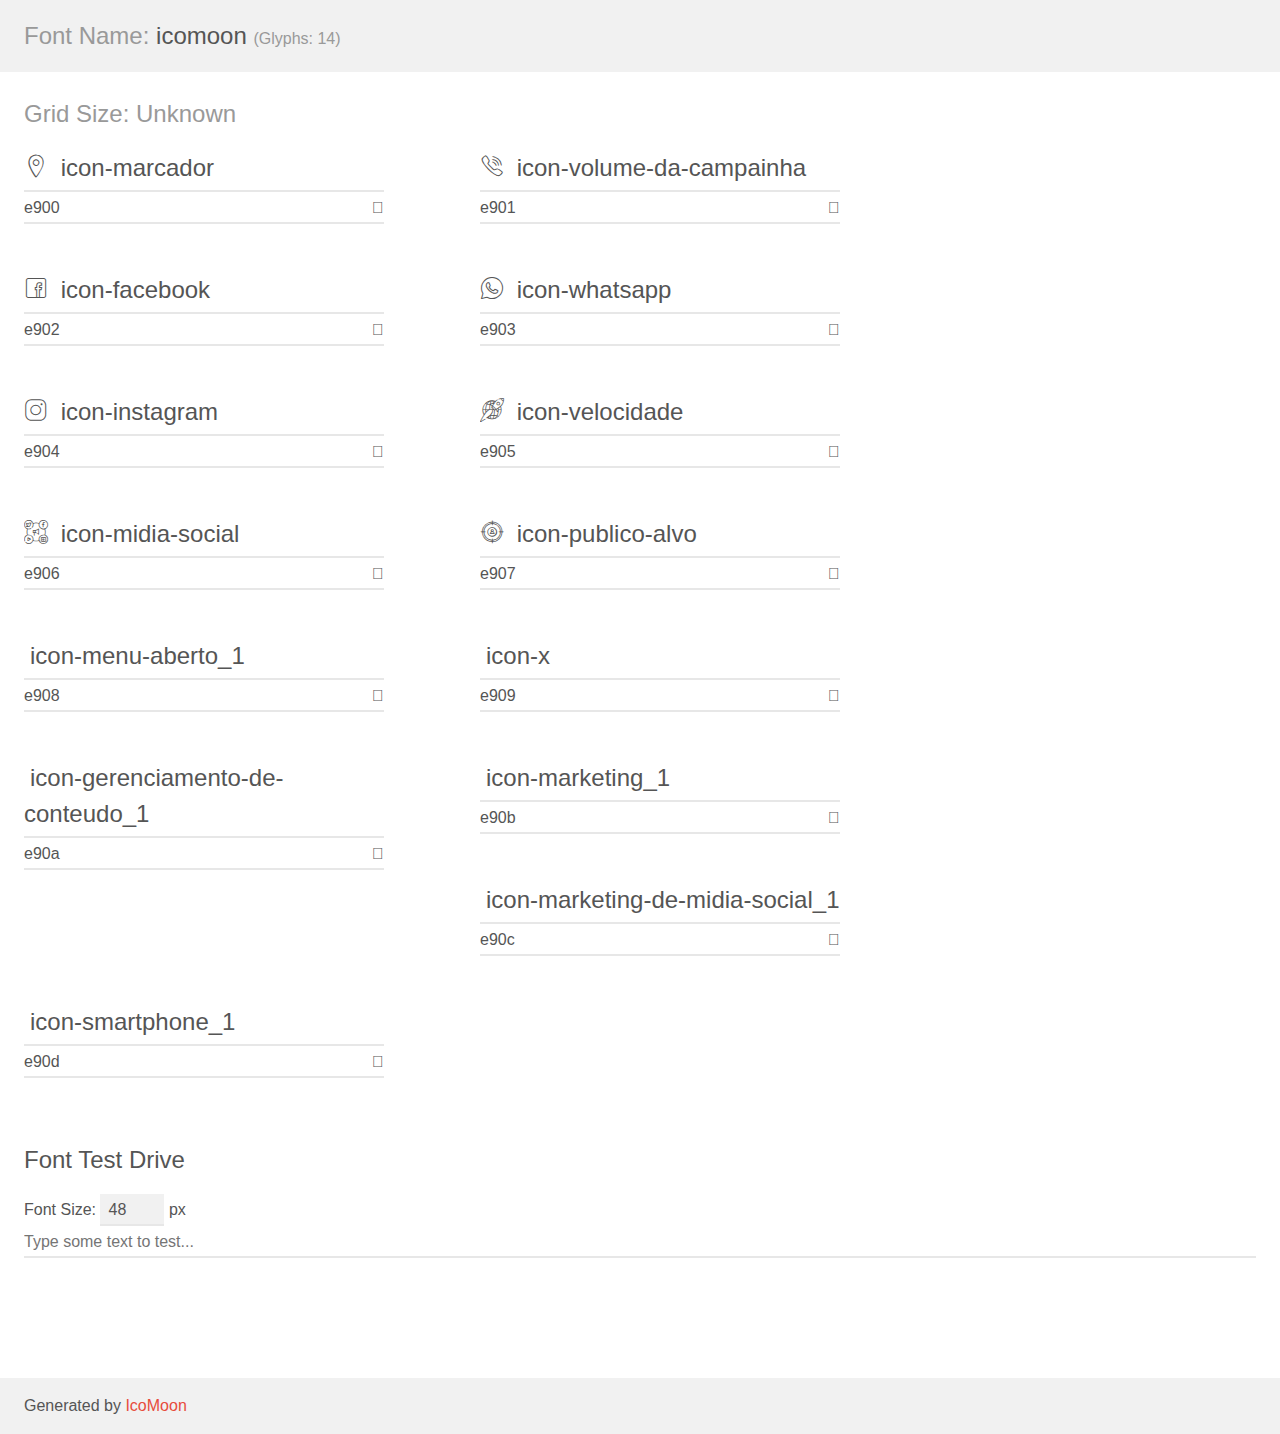
<file: assets/fonts/demo.html>
<!doctype html>
<html>
<head>
    <meta charset="utf-8">
    <title>IcoMoon Demo</title>
    <meta name="description" content="An Icon Font Generated By IcoMoon.io">
    <meta name="viewport" content="width=device-width, initial-scale=1">
    <link rel="stylesheet" href="demo-files/demo.css">
    <link rel="stylesheet" href="style.css"></head>
<body>
    <div class="bgc1 clearfix">
        <h1 class="mhmm mvm"><span class="fgc1">Font Name:</span> icomoon <small class="fgc1">(Glyphs:&nbsp;14)</small></h1>
    </div>
    <div class="clearfix mhl ptl">
        <h1 class="mvm mtn fgc1">Grid Size: Unknown</h1>
        <div class="glyph fs1">
            <div class="clearfix bshadow0 pbs">
                <span class="icon-marcador"></span>
                <span class="mls"> icon-marcador</span>
            </div>
            <fieldset class="fs0 size1of1 clearfix hidden-false">
                <input type="text" readonly value="e900" class="unit size1of2" />
                <input type="text" maxlength="1" readonly value="&#xe900;" class="unitRight size1of2 talign-right" />
            </fieldset>
            <div class="fs0 bshadow0 clearfix hidden-true">
                <span class="unit pvs fgc1">liga: </span>
                <input type="text" readonly value="" class="liga unitRight" />
            </div>
        </div>
        <div class="glyph fs1">
            <div class="clearfix bshadow0 pbs">
                <span class="icon-volume-da-campainha"></span>
                <span class="mls"> icon-volume-da-campainha</span>
            </div>
            <fieldset class="fs0 size1of1 clearfix hidden-false">
                <input type="text" readonly value="e901" class="unit size1of2" />
                <input type="text" maxlength="1" readonly value="&#xe901;" class="unitRight size1of2 talign-right" />
            </fieldset>
            <div class="fs0 bshadow0 clearfix hidden-true">
                <span class="unit pvs fgc1">liga: </span>
                <input type="text" readonly value="" class="liga unitRight" />
            </div>
        </div>
        <div class="glyph fs1">
            <div class="clearfix bshadow0 pbs">
                <span class="icon-facebook"></span>
                <span class="mls"> icon-facebook</span>
            </div>
            <fieldset class="fs0 size1of1 clearfix hidden-false">
                <input type="text" readonly value="e902" class="unit size1of2" />
                <input type="text" maxlength="1" readonly value="&#xe902;" class="unitRight size1of2 talign-right" />
            </fieldset>
            <div class="fs0 bshadow0 clearfix hidden-true">
                <span class="unit pvs fgc1">liga: </span>
                <input type="text" readonly value="" class="liga unitRight" />
            </div>
        </div>
        <div class="glyph fs1">
            <div class="clearfix bshadow0 pbs">
                <span class="icon-whatsapp"></span>
                <span class="mls"> icon-whatsapp</span>
            </div>
            <fieldset class="fs0 size1of1 clearfix hidden-false">
                <input type="text" readonly value="e903" class="unit size1of2" />
                <input type="text" maxlength="1" readonly value="&#xe903;" class="unitRight size1of2 talign-right" />
            </fieldset>
            <div class="fs0 bshadow0 clearfix hidden-true">
                <span class="unit pvs fgc1">liga: </span>
                <input type="text" readonly value="" class="liga unitRight" />
            </div>
        </div>
        <div class="glyph fs1">
            <div class="clearfix bshadow0 pbs">
                <span class="icon-instagram"></span>
                <span class="mls"> icon-instagram</span>
            </div>
            <fieldset class="fs0 size1of1 clearfix hidden-false">
                <input type="text" readonly value="e904" class="unit size1of2" />
                <input type="text" maxlength="1" readonly value="&#xe904;" class="unitRight size1of2 talign-right" />
            </fieldset>
            <div class="fs0 bshadow0 clearfix hidden-true">
                <span class="unit pvs fgc1">liga: </span>
                <input type="text" readonly value="" class="liga unitRight" />
            </div>
        </div>
        <div class="glyph fs1">
            <div class="clearfix bshadow0 pbs">
                <span class="icon-velocidade"></span>
                <span class="mls"> icon-velocidade</span>
            </div>
            <fieldset class="fs0 size1of1 clearfix hidden-false">
                <input type="text" readonly value="e905" class="unit size1of2" />
                <input type="text" maxlength="1" readonly value="&#xe905;" class="unitRight size1of2 talign-right" />
            </fieldset>
            <div class="fs0 bshadow0 clearfix hidden-true">
                <span class="unit pvs fgc1">liga: </span>
                <input type="text" readonly value="" class="liga unitRight" />
            </div>
        </div>
        <div class="glyph fs1">
            <div class="clearfix bshadow0 pbs">
                <span class="icon-midia-social"></span>
                <span class="mls"> icon-midia-social</span>
            </div>
            <fieldset class="fs0 size1of1 clearfix hidden-false">
                <input type="text" readonly value="e906" class="unit size1of2" />
                <input type="text" maxlength="1" readonly value="&#xe906;" class="unitRight size1of2 talign-right" />
            </fieldset>
            <div class="fs0 bshadow0 clearfix hidden-true">
                <span class="unit pvs fgc1">liga: </span>
                <input type="text" readonly value="" class="liga unitRight" />
            </div>
        </div>
        <div class="glyph fs1">
            <div class="clearfix bshadow0 pbs">
                <span class="icon-publico-alvo"></span>
                <span class="mls"> icon-publico-alvo</span>
            </div>
            <fieldset class="fs0 size1of1 clearfix hidden-false">
                <input type="text" readonly value="e907" class="unit size1of2" />
                <input type="text" maxlength="1" readonly value="&#xe907;" class="unitRight size1of2 talign-right" />
            </fieldset>
            <div class="fs0 bshadow0 clearfix hidden-true">
                <span class="unit pvs fgc1">liga: </span>
                <input type="text" readonly value="" class="liga unitRight" />
            </div>
        </div>
        <div class="glyph fs1">
            <div class="clearfix bshadow0 pbs">
                <span class="icon-menu-aberto_1"></span>
                <span class="mls"> icon-menu-aberto_1</span>
            </div>
            <fieldset class="fs0 size1of1 clearfix hidden-false">
                <input type="text" readonly value="e908" class="unit size1of2" />
                <input type="text" maxlength="1" readonly value="&#xe908;" class="unitRight size1of2 talign-right" />
            </fieldset>
            <div class="fs0 bshadow0 clearfix hidden-true">
                <span class="unit pvs fgc1">liga: </span>
                <input type="text" readonly value="" class="liga unitRight" />
            </div>
        </div>
        <div class="glyph fs1">
            <div class="clearfix bshadow0 pbs">
                <span class="icon-x"></span>
                <span class="mls"> icon-x</span>
            </div>
            <fieldset class="fs0 size1of1 clearfix hidden-false">
                <input type="text" readonly value="e909" class="unit size1of2" />
                <input type="text" maxlength="1" readonly value="&#xe909;" class="unitRight size1of2 talign-right" />
            </fieldset>
            <div class="fs0 bshadow0 clearfix hidden-true">
                <span class="unit pvs fgc1">liga: </span>
                <input type="text" readonly value="" class="liga unitRight" />
            </div>
        </div>
        <div class="glyph fs1">
            <div class="clearfix bshadow0 pbs">
                <span class="icon-gerenciamento-de-conteudo_1"></span>
                <span class="mls"> icon-gerenciamento-de-conteudo_1</span>
            </div>
            <fieldset class="fs0 size1of1 clearfix hidden-false">
                <input type="text" readonly value="e90a" class="unit size1of2" />
                <input type="text" maxlength="1" readonly value="&#xe90a;" class="unitRight size1of2 talign-right" />
            </fieldset>
            <div class="fs0 bshadow0 clearfix hidden-true">
                <span class="unit pvs fgc1">liga: </span>
                <input type="text" readonly value="" class="liga unitRight" />
            </div>
        </div>
        <div class="glyph fs1">
            <div class="clearfix bshadow0 pbs">
                <span class="icon-marketing_1"></span>
                <span class="mls"> icon-marketing_1</span>
            </div>
            <fieldset class="fs0 size1of1 clearfix hidden-false">
                <input type="text" readonly value="e90b" class="unit size1of2" />
                <input type="text" maxlength="1" readonly value="&#xe90b;" class="unitRight size1of2 talign-right" />
            </fieldset>
            <div class="fs0 bshadow0 clearfix hidden-true">
                <span class="unit pvs fgc1">liga: </span>
                <input type="text" readonly value="" class="liga unitRight" />
            </div>
        </div>
        <div class="glyph fs1">
            <div class="clearfix bshadow0 pbs">
                <span class="icon-marketing-de-midia-social_1"></span>
                <span class="mls"> icon-marketing-de-midia-social_1</span>
            </div>
            <fieldset class="fs0 size1of1 clearfix hidden-false">
                <input type="text" readonly value="e90c" class="unit size1of2" />
                <input type="text" maxlength="1" readonly value="&#xe90c;" class="unitRight size1of2 talign-right" />
            </fieldset>
            <div class="fs0 bshadow0 clearfix hidden-true">
                <span class="unit pvs fgc1">liga: </span>
                <input type="text" readonly value="" class="liga unitRight" />
            </div>
        </div>
        <div class="glyph fs1">
            <div class="clearfix bshadow0 pbs">
                <span class="icon-smartphone_1"></span>
                <span class="mls"> icon-smartphone_1</span>
            </div>
            <fieldset class="fs0 size1of1 clearfix hidden-false">
                <input type="text" readonly value="e90d" class="unit size1of2" />
                <input type="text" maxlength="1" readonly value="&#xe90d;" class="unitRight size1of2 talign-right" />
            </fieldset>
            <div class="fs0 bshadow0 clearfix hidden-true">
                <span class="unit pvs fgc1">liga: </span>
                <input type="text" readonly value="" class="liga unitRight" />
            </div>
        </div>
    </div>

    <!--[if gt IE 8]><!-->
    <div class="mhl clearfix mbl">
        <h1>Font Test Drive</h1>
        <label>
            Font Size: <input id="fontSize" type="number" class="textbox0 mbm"
            min="8" value="48" />
            px
        </label>
        <input id="testText" type="text" class="phl size1of1 mvl"
        placeholder="Type some text to test..." value=""/>
        <div id="testDrive" class="icon-" style="font-family: icomoon">&nbsp;
        </div>
    </div>
    <!--<![endif]-->
    <div class="bgc1 clearfix">
        <p class="mhl">Generated by <a href="https://icomoon.io/app">IcoMoon</a></p>
    </div>

    <script src="demo-files/demo.js"></script>
</body>
</html>
</file>
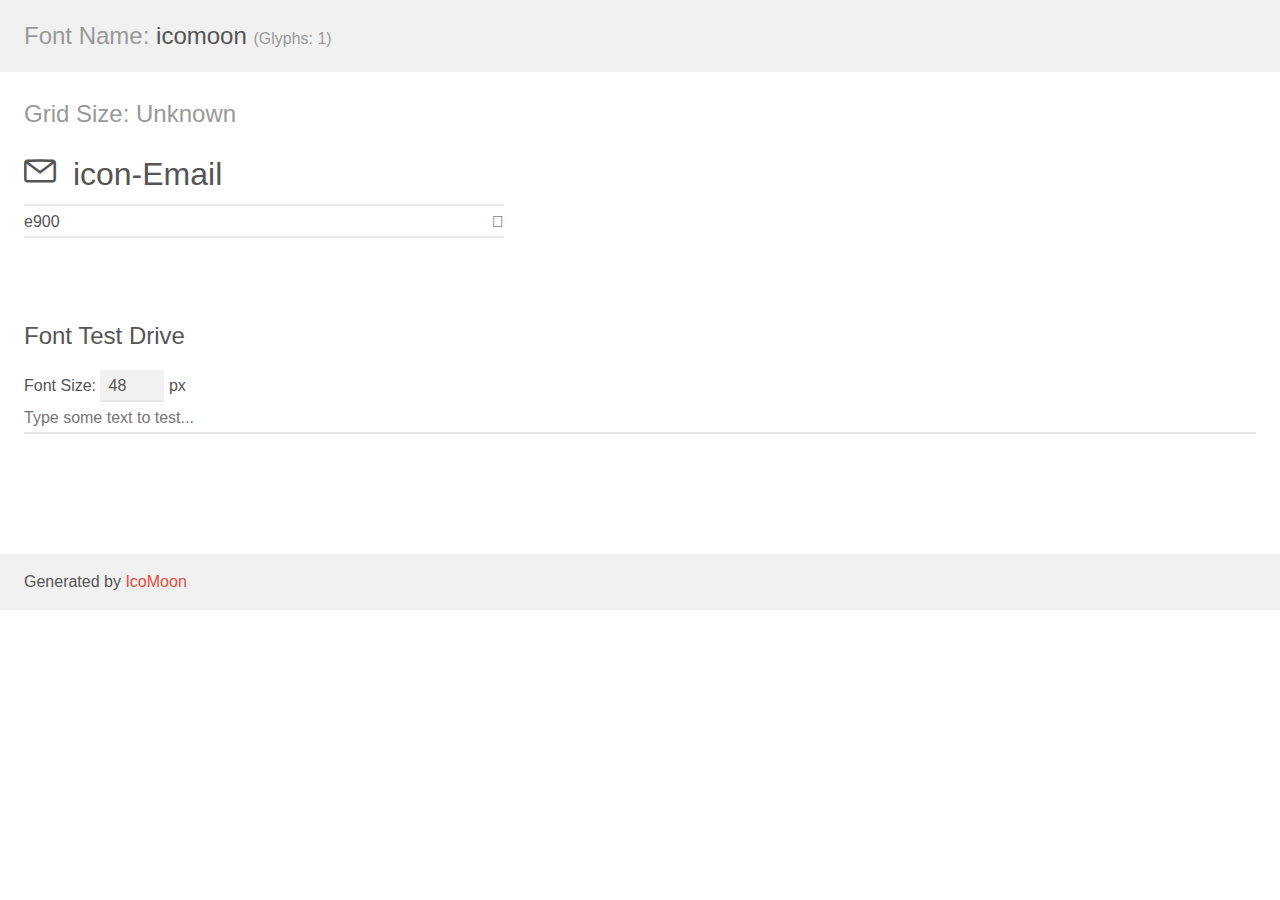
<file: assets/fonts/icomoon (1)/demo.html>
<!doctype html>
<html>
<head>
    <meta charset="utf-8">
    <title>IcoMoon Demo</title>
    <meta name="description" content="An Icon Font Generated By IcoMoon.io">
    <meta name="viewport" content="width=device-width, initial-scale=1">
    <link rel="stylesheet" href="demo-files/demo.css">
    <link rel="stylesheet" href="style.css"></head>
<body>
    <div class="bgc1 clearfix">
        <h1 class="mhmm mvm"><span class="fgc1">Font Name:</span> icomoon <small class="fgc1">(Glyphs:&nbsp;1)</small></h1>
    </div>
    <div class="clearfix mhl ptl">
        <h1 class="mvm mtn fgc1">Grid Size: Unknown</h1>
        <div class="glyph fs1">
            <div class="clearfix bshadow0 pbs">
                <span class="icon-Email"></span>
                <span class="mls"> icon-Email</span>
            </div>
            <fieldset class="fs0 size1of1 clearfix hidden-false">
                <input type="text" readonly value="e900" class="unit size1of2" />
                <input type="text" maxlength="1" readonly value="&#xe900;" class="unitRight size1of2 talign-right" />
            </fieldset>
            <div class="fs0 bshadow0 clearfix hidden-true">
                <span class="unit pvs fgc1">liga: </span>
                <input type="text" readonly value="" class="liga unitRight" />
            </div>
        </div>
    </div>

    <!--[if gt IE 8]><!-->
    <div class="mhl clearfix mbl">
        <h1>Font Test Drive</h1>
        <label>
            Font Size: <input id="fontSize" type="number" class="textbox0 mbm"
            min="8" value="48" />
            px
        </label>
        <input id="testText" type="text" class="phl size1of1 mvl"
        placeholder="Type some text to test..." value=""/>
        <div id="testDrive" class="icon-" style="font-family: icomoon">&nbsp;
        </div>
    </div>
    <!--<![endif]-->
    <div class="bgc1 clearfix">
        <p class="mhl">Generated by <a href="https://icomoon.io/app">IcoMoon</a></p>
    </div>

    <script src="demo-files/demo.js"></script>
</body>
</html>
</file>
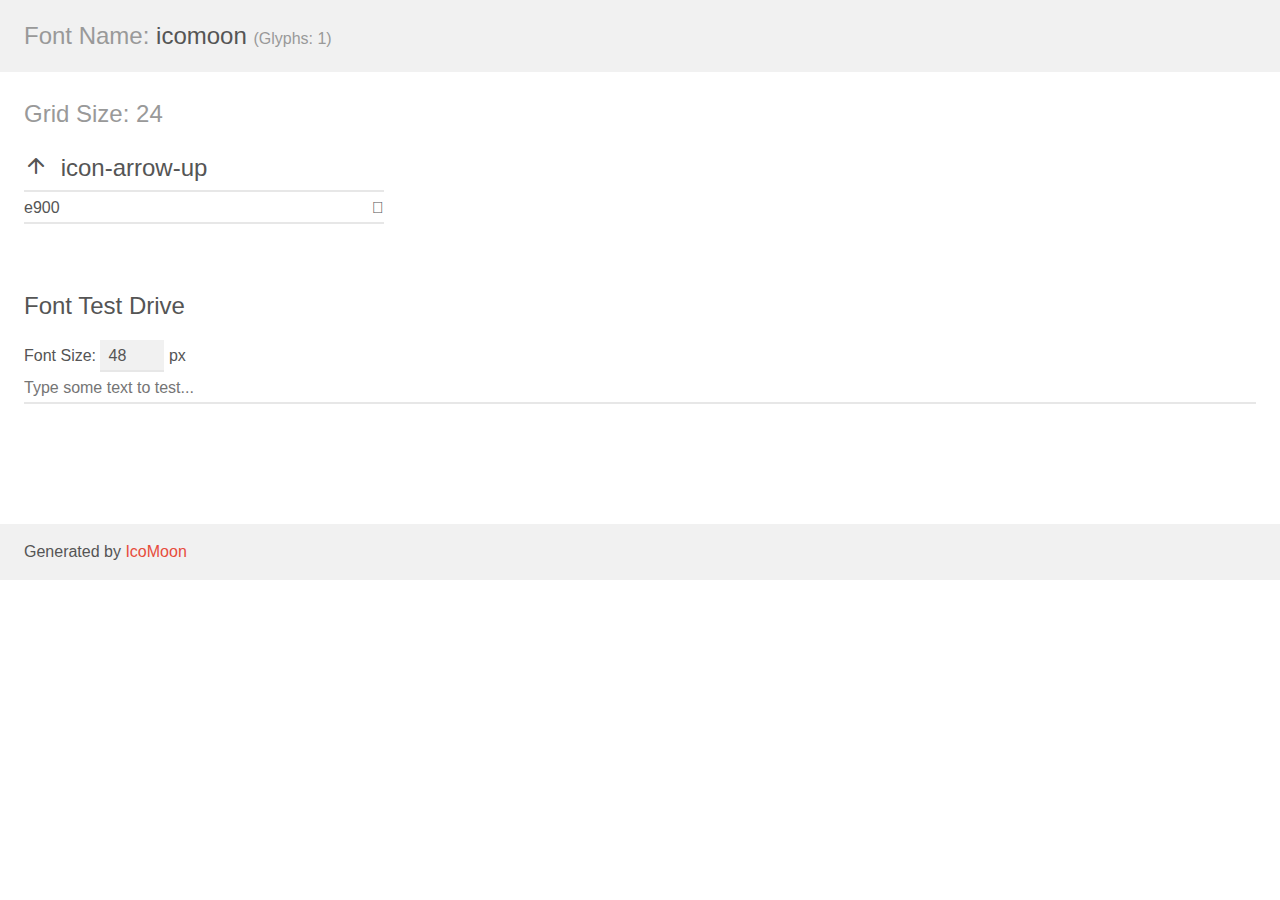
<file: assets/fonts/svgs/icomoon (2)/demo.html>
<!doctype html>
<html>
<head>
    <meta charset="utf-8">
    <title>IcoMoon Demo</title>
    <meta name="description" content="An Icon Font Generated By IcoMoon.io">
    <meta name="viewport" content="width=device-width, initial-scale=1">
    <link rel="stylesheet" href="demo-files/demo.css">
    <link rel="stylesheet" href="style.css"></head>
<body>
    <div class="bgc1 clearfix">
        <h1 class="mhmm mvm"><span class="fgc1">Font Name:</span> icomoon <small class="fgc1">(Glyphs:&nbsp;1)</small></h1>
    </div>
    <div class="clearfix mhl ptl">
        <h1 class="mvm mtn fgc1">Grid Size: 24</h1>
        <div class="glyph fs1">
            <div class="clearfix bshadow0 pbs">
                <span class="icon-arrow-up"></span>
                <span class="mls"> icon-arrow-up</span>
            </div>
            <fieldset class="fs0 size1of1 clearfix hidden-false">
                <input type="text" readonly value="e900" class="unit size1of2" />
                <input type="text" maxlength="1" readonly value="&#xe900;" class="unitRight size1of2 talign-right" />
            </fieldset>
            <div class="fs0 bshadow0 clearfix hidden-true">
                <span class="unit pvs fgc1">liga: </span>
                <input type="text" readonly value="" class="liga unitRight" />
            </div>
        </div>
    </div>

    <!--[if gt IE 8]><!-->
    <div class="mhl clearfix mbl">
        <h1>Font Test Drive</h1>
        <label>
            Font Size: <input id="fontSize" type="number" class="textbox0 mbm"
            min="8" value="48" />
            px
        </label>
        <input id="testText" type="text" class="phl size1of1 mvl"
        placeholder="Type some text to test..." value=""/>
        <div id="testDrive" class="icon-" style="font-family: icomoon">&nbsp;
        </div>
    </div>
    <!--<![endif]-->
    <div class="bgc1 clearfix">
        <p class="mhl">Generated by <a href="https://icomoon.io/app">IcoMoon</a></p>
    </div>

    <script src="demo-files/demo.js"></script>
</body>
</html>
</file>
<file: assets/fonts/demo-files/demo.css>
body {
  padding: 0;
  margin: 0;
  font-family: sans-serif;
  font-size: 1em;
  line-height: 1.5;
  color: #555;
  background: #fff;
}
h1 {
  font-size: 1.5em;
  font-weight: normal;
}
small {
  font-size: .66666667em;
}
a {
  color: #e74c3c;
  text-decoration: none;
}
a:hover, a:focus {
  box-shadow: 0 1px #e74c3c;
}
.bshadow0, input {
  box-shadow: inset 0 -2px #e7e7e7;
}
input:hover {
  box-shadow: inset 0 -2px #ccc;
}
input, fieldset {
  font-family: sans-serif;
  font-size: 1em;
  margin: 0;
  padding: 0;
  border: 0;
}
input {
  color: inherit;
  line-height: 1.5;
  height: 1.5em;
  padding: .25em 0;
}
input:focus {
  outline: none;
  box-shadow: inset 0 -2px #449fdb;
}
.glyph {
  font-size: 16px;
  width: 15em;
  padding-bottom: 1em;
  margin-right: 4em;
  margin-bottom: 1em;
  float: left;
  overflow: hidden;
}
.liga {
  width: 80%;
  width: calc(100% - 2.5em);
}
.talign-right {
  text-align: right;
}
.talign-center {
  text-align: center;
}
.bgc1 {
  background: #f1f1f1;
}
.fgc1 {
  color: #999;
}
.fgc0 {
  color: #000;
}
p {
  margin-top: 1em;
  margin-bottom: 1em;
}
.mvm {
  margin-top: .75em;
  margin-bottom: .75em;
}
.mtn {
  margin-top: 0;
}
.mtl, .mal {
  margin-top: 1.5em;
}
.mbl, .mal {
  margin-bottom: 1.5em;
}
.mal, .mhl {
  margin-left: 1.5em;
  margin-right: 1.5em;
}
.mhmm {
  margin-left: 1em;
  margin-right: 1em;
}
.mls {
  margin-left: .25em;
}
.ptl {
  padding-top: 1.5em;
}
.pbs, .pvs {
  padding-bottom: .25em;
}
.pvs, .pts {
  padding-top: .25em;
}
.unit {
  float: left;
}
.unitRight {
  float: right;
}
.size1of2 {
  width: 50%;
}
.size1of1 {
  width: 100%;
}
.clearfix:before, .clearfix:after {
  content: " ";
  display: table;
}
.clearfix:after {
  clear: both;
}
.hidden-true {
  display: none;
}
.textbox0 {
  width: 3em;
  background: #f1f1f1;
  padding: .25em .5em;
  line-height: 1.5;
  height: 1.5em;
}
#testDrive {
  display: block;
  padding-top: 24px;
  line-height: 1.5;
}
.fs0 {
  font-size: 16px;
}
.fs1 {
  font-size: 24px;
}
</file>
<file: assets/fonts/style.css>
@font-face {
  font-family: 'icomoon';
  src: url('fonts/icomoon.eot?7we2nw');
  src: url('fonts/icomoon.eot?7we2nw#iefix') format('embedded-opentype'),
    url('fonts/icomoon.ttf?7we2nw') format('truetype'),
    url('fonts/icomoon.woff?7we2nw') format('woff'),
    url('fonts/icomoon.svg?7we2nw#icomoon') format('svg');
  font-weight: normal;
  font-style: normal;
  font-display: block;
}

[class^='icon-'],
[class*=' icon-'] {
  /* use !important to prevent issues with browser extensions that change fonts */
  font-family: 'icomoon' !important;
  speak: never;
  font-style: normal;
  font-weight: normal;
  font-variant: normal;
  text-transform: none;
  line-height: 1;

  /* Better Font Rendering =========== */
  -webkit-font-smoothing: antialiased;
  -moz-osx-font-smoothing: grayscale;
}

.icon-marcador:before {
  content: '\e900';
}
.icon-volume-da-campainha:before {
  content: '\e901';
}
.icon-facebook:before {
  content: '\e902';
}
.icon-whatsapp:before {
  content: '\e903';
}
.icon-instagram:before {
  content: '\e904';
}
.icon-velocidade:before {
  content: '\e905';
}
.icon-midia-social:before {
  content: '\e906';
}
.icon-publico-alvo:before {
  content: '\e907';
}
.icon-menu:before {
  content: '\e908';
}
.icon-close:before {
  content: '\e909';
}
.icon-gerenciamento-de-conteudo:before {
  content: '\e90a';
}
.icon-marketing:before {
  content: '\e90b';
}
.icon-marketing-de-midia-social:before {
  content: '\e90c';
}
.icon-smartphone:before {
  content: '\e90d';
}
</file>
<file: assets/fonts/icomoon (1)/demo-files/demo.css>
body {
  padding: 0;
  margin: 0;
  font-family: sans-serif;
  font-size: 1em;
  line-height: 1.5;
  color: #555;
  background: #fff;
}
h1 {
  font-size: 1.5em;
  font-weight: normal;
}
small {
  font-size: .66666667em;
}
a {
  color: #e74c3c;
  text-decoration: none;
}
a:hover, a:focus {
  box-shadow: 0 1px #e74c3c;
}
.bshadow0, input {
  box-shadow: inset 0 -2px #e7e7e7;
}
input:hover {
  box-shadow: inset 0 -2px #ccc;
}
input, fieldset {
  font-family: sans-serif;
  font-size: 1em;
  margin: 0;
  padding: 0;
  border: 0;
}
input {
  color: inherit;
  line-height: 1.5;
  height: 1.5em;
  padding: .25em 0;
}
input:focus {
  outline: none;
  box-shadow: inset 0 -2px #449fdb;
}
.glyph {
  font-size: 16px;
  width: 15em;
  padding-bottom: 1em;
  margin-right: 4em;
  margin-bottom: 1em;
  float: left;
  overflow: hidden;
}
.liga {
  width: 80%;
  width: calc(100% - 2.5em);
}
.talign-right {
  text-align: right;
}
.talign-center {
  text-align: center;
}
.bgc1 {
  background: #f1f1f1;
}
.fgc1 {
  color: #999;
}
.fgc0 {
  color: #000;
}
p {
  margin-top: 1em;
  margin-bottom: 1em;
}
.mvm {
  margin-top: .75em;
  margin-bottom: .75em;
}
.mtn {
  margin-top: 0;
}
.mtl, .mal {
  margin-top: 1.5em;
}
.mbl, .mal {
  margin-bottom: 1.5em;
}
.mal, .mhl {
  margin-left: 1.5em;
  margin-right: 1.5em;
}
.mhmm {
  margin-left: 1em;
  margin-right: 1em;
}
.mls {
  margin-left: .25em;
}
.ptl {
  padding-top: 1.5em;
}
.pbs, .pvs {
  padding-bottom: .25em;
}
.pvs, .pts {
  padding-top: .25em;
}
.unit {
  float: left;
}
.unitRight {
  float: right;
}
.size1of2 {
  width: 50%;
}
.size1of1 {
  width: 100%;
}
.clearfix:before, .clearfix:after {
  content: " ";
  display: table;
}
.clearfix:after {
  clear: both;
}
.hidden-true {
  display: none;
}
.textbox0 {
  width: 3em;
  background: #f1f1f1;
  padding: .25em .5em;
  line-height: 1.5;
  height: 1.5em;
}
#testDrive {
  display: block;
  padding-top: 24px;
  line-height: 1.5;
}
.fs0 {
  font-size: 16px;
}
.fs1 {
  font-size: 32px;
}
</file>
<file: assets/fonts/icomoon (1)/style.css>
@font-face {
  font-family: 'icomoon';
  src: url('fonts/icomoon.eot?at71gv');
  src: url('fonts/icomoon.eot?at71gv#iefix') format('embedded-opentype'),
    url('fonts/icomoon.ttf?at71gv') format('truetype'),
    url('fonts/icomoon.woff?at71gv') format('woff'),
    url('fonts/icomoon.svg?at71gv#icomoon') format('svg');
  font-weight: normal;
  font-style: normal;
  font-display: block;
}

[class^='icon-'],
[class*=' icon-'] {
  /* use !important to prevent issues with browser extensions that change fonts */
  font-family: 'icomoon' !important;
  speak: never;
  font-style: normal;
  font-weight: normal;
  font-variant: normal;
  text-transform: none;
  line-height: 1;

  /* Better Font Rendering =========== */
  -webkit-font-smoothing: antialiased;
  -moz-osx-font-smoothing: grayscale;
}

.icon-Email:before {
  content: '\e900';
}
</file>
<file: assets/fonts/svgs/icomoon (2)/demo-files/demo.css>
body {
  padding: 0;
  margin: 0;
  font-family: sans-serif;
  font-size: 1em;
  line-height: 1.5;
  color: #555;
  background: #fff;
}
h1 {
  font-size: 1.5em;
  font-weight: normal;
}
small {
  font-size: .66666667em;
}
a {
  color: #e74c3c;
  text-decoration: none;
}
a:hover, a:focus {
  box-shadow: 0 1px #e74c3c;
}
.bshadow0, input {
  box-shadow: inset 0 -2px #e7e7e7;
}
input:hover {
  box-shadow: inset 0 -2px #ccc;
}
input, fieldset {
  font-family: sans-serif;
  font-size: 1em;
  margin: 0;
  padding: 0;
  border: 0;
}
input {
  color: inherit;
  line-height: 1.5;
  height: 1.5em;
  padding: .25em 0;
}
input:focus {
  outline: none;
  box-shadow: inset 0 -2px #449fdb;
}
.glyph {
  font-size: 16px;
  width: 15em;
  padding-bottom: 1em;
  margin-right: 4em;
  margin-bottom: 1em;
  float: left;
  overflow: hidden;
}
.liga {
  width: 80%;
  width: calc(100% - 2.5em);
}
.talign-right {
  text-align: right;
}
.talign-center {
  text-align: center;
}
.bgc1 {
  background: #f1f1f1;
}
.fgc1 {
  color: #999;
}
.fgc0 {
  color: #000;
}
p {
  margin-top: 1em;
  margin-bottom: 1em;
}
.mvm {
  margin-top: .75em;
  margin-bottom: .75em;
}
.mtn {
  margin-top: 0;
}
.mtl, .mal {
  margin-top: 1.5em;
}
.mbl, .mal {
  margin-bottom: 1.5em;
}
.mal, .mhl {
  margin-left: 1.5em;
  margin-right: 1.5em;
}
.mhmm {
  margin-left: 1em;
  margin-right: 1em;
}
.mls {
  margin-left: .25em;
}
.ptl {
  padding-top: 1.5em;
}
.pbs, .pvs {
  padding-bottom: .25em;
}
.pvs, .pts {
  padding-top: .25em;
}
.unit {
  float: left;
}
.unitRight {
  float: right;
}
.size1of2 {
  width: 50%;
}
.size1of1 {
  width: 100%;
}
.clearfix:before, .clearfix:after {
  content: " ";
  display: table;
}
.clearfix:after {
  clear: both;
}
.hidden-true {
  display: none;
}
.textbox0 {
  width: 3em;
  background: #f1f1f1;
  padding: .25em .5em;
  line-height: 1.5;
  height: 1.5em;
}
#testDrive {
  display: block;
  padding-top: 24px;
  line-height: 1.5;
}
.fs0 {
  font-size: 16px;
}
.fs1 {
  font-size: 24px;
}
</file>
<file: assets/fonts/svgs/icomoon (2)/style.css>
@font-face {
  font-family: 'icomoon';
  src:  url('fonts/icomoon.eot?bmho66');
  src:  url('fonts/icomoon.eot?bmho66#iefix') format('embedded-opentype'),
    url('fonts/icomoon.ttf?bmho66') format('truetype'),
    url('fonts/icomoon.woff?bmho66') format('woff'),
    url('fonts/icomoon.svg?bmho66#icomoon') format('svg');
  font-weight: normal;
  font-style: normal;
  font-display: block;
}

[class^="icon-"], [class*=" icon-"] {
  /* use !important to prevent issues with browser extensions that change fonts */
  font-family: 'icomoon' !important;
  speak: never;
  font-style: normal;
  font-weight: normal;
  font-variant: normal;
  text-transform: none;
  line-height: 1;

  /* Better Font Rendering =========== */
  -webkit-font-smoothing: antialiased;
  -moz-osx-font-smoothing: grayscale;
}

.icon-arrow-up:before {
  content: "\e900";
}
</file>
